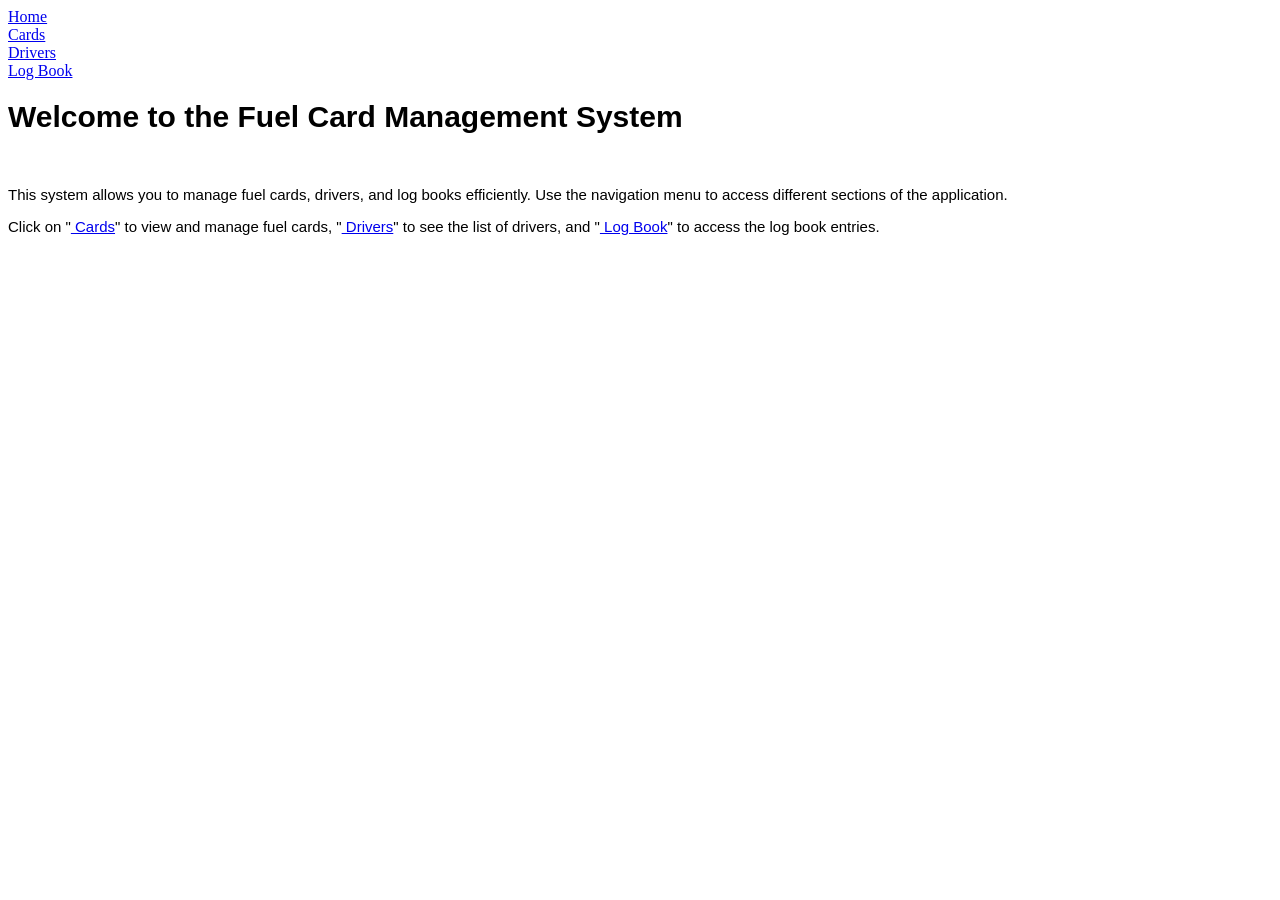
<file: src/main/resources/templates/index.html>
<!DOCTYPE html>
<html lang="en"
	xmlns:th="http://www.thymeleaf.org">
<head>
    <meta charset="UTF-8">
    <meta name="viewport" content="width=device-width, initial-scale=1.0">
    <link rel="stylesheet" th:href="@{/css/style.css}">
    <title>Home</title>
</head>

<body>
<div class="container">
    <div class="box-1">
        <div class="menu-1"><a href="/">Home</a></div>
        <div class="menu-2"><a href="/fuel_cards">Cards</a></div>
        <div class="menu-3"><a href="/drivers_list">Drivers</a></div>
        <div class="menu-4"><a href="/log_book">Log Book</a></div>
    </div>        
    <div class="box-2" style="font-family: sans-serif; font-size: 15px;">
        <h1>Welcome to the Fuel Card Management System</h1><br>
        <p>This system allows you to manage fuel cards, drivers, and log books efficiently. Use the navigation menu to access different sections of the application.</p>
        <p>Click on "<a href="/fuel_cards" style="text-decoration: underline;">
            Cards</a>" to view and manage fuel cards, "<a href="/drivers_list" style="text-decoration: underline;">
            Drivers</a>" to see the list of drivers, and "<a href="/log_book" style="text-decoration: underline;">
            Log Book</a>" to access the log book entries.</p>
    </div>
</div>
</body>
</html>
</file>
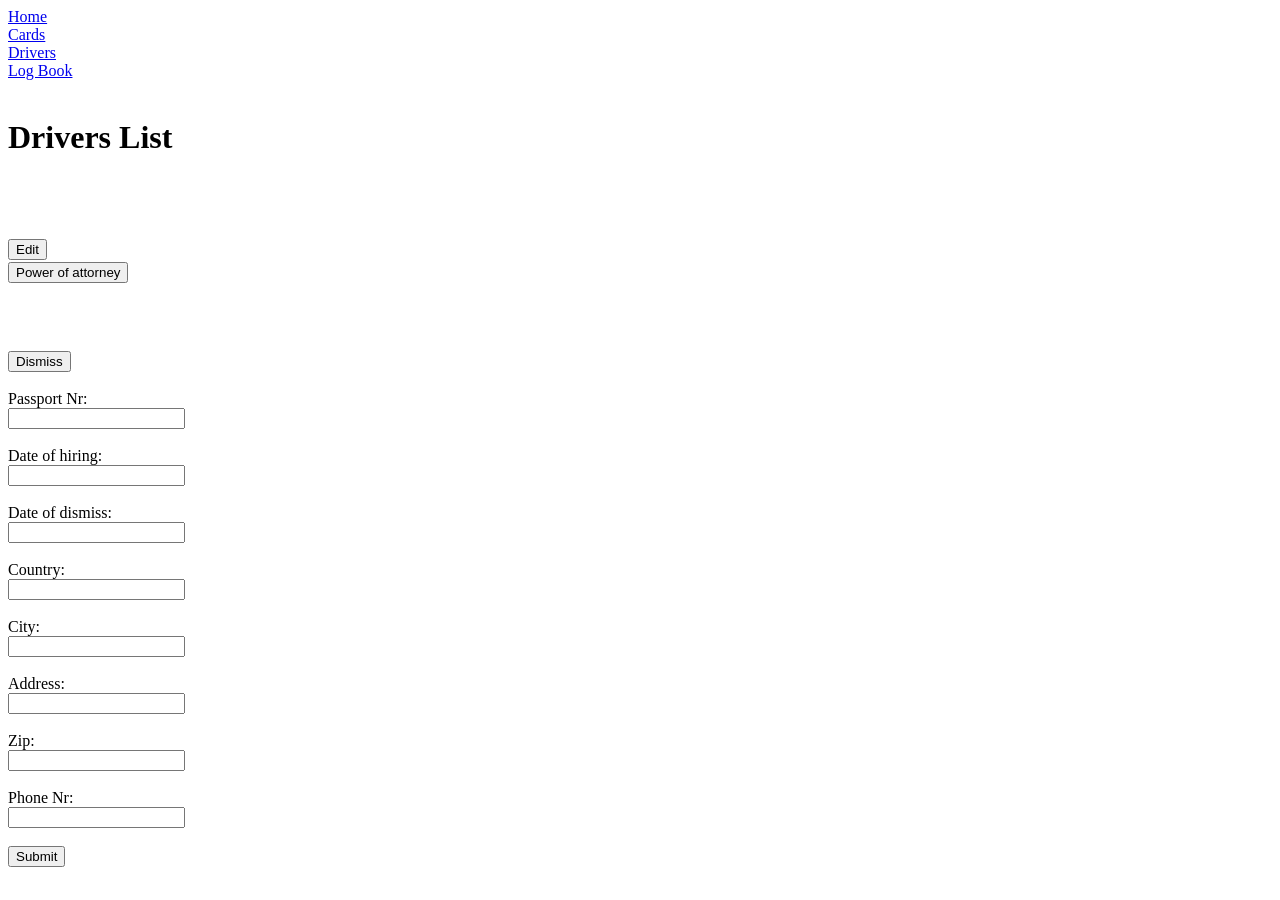
<file: src/main/resources/templates/driver_factory.html>
<!DOCTYPE html>
<html lang="en"
      xmlns:th="http://www.thymeleaf.org" xmlns="http://www.w3.org/1999/html">
<head>
    <meta charset="UTF-8">
    <meta name="viewport" content="width=device-width, initial-scale=1.0">
    <link rel="stylesheet" th:href="@{/css/driver_factory.css}">
    <script th:src="@{/js/driver_factory.js}" defer></script>
    <title>Driver</title>
</head>
<body>

    <div class="container">
        <div class="box-1">
            <div class="menu-1"><a href="/">Home</a></div>
            <div class="menu-2"><a href="/fuel_cards">Cards</a></div>
            <div class="menu-3"><a href="/drivers_list">Drivers</a></div>
            <div class="menu-4"><a href="/log_book">Log Book</a></div>
        </div>  

        <div class="box-2">
            <br>
            <h1 th:text="|${driverDto.lastName} ${driverDto.firstName}|" th:id="${driverDto.id}" class="driver">Drivers List</h1><br>
            <h3 th:text="|Passport: ${driverDto.passport}|"></h3>
            <h3 th:text="|Date of hire: ${driverDto.dateOfHire}|"/>

            <br>
                <button class="btn-block2" id="driver-factory-btn-edit" type="button">Edit</button>
            <br>
            <button class="btn-block2" id="driver-factory-btn-power-of-attorney" type="button">Power of attorney</button>
            <br>
            <br>
            <br>
            <br>
            <button class="btn-block2" id="driver-factory-btn-dismiss" type="button">Dismiss</button>

        </div>

        <div class="box-3">
            <form th:action="@{/driver_factory}" th:object="${driverDto}" method="post" class="form-hidden" th:id="editForm">

                <label for="passport">Passport Nr:</label><br>
                <input th:field="*{passport}" type="text" id="passport" name="passport"><br><br>
                <label for="date-of-hire">Date of hiring:</label><br>
                <input th:field="*{dateOfHire}" type="text" id="date-of-hire" name="dateOfHire"><br><br>
                <label for="date-of-dismiss">Date of dismiss:</label><br>
                <input th:field="*{dateOfDismission}" type="text" id="date-of-dismiss" name="dateOfDismission"><br><br>
                <label for="country">Country:</label><br>
                <input th:field="*{driversCountry}" type="text" id="country" name="country"><br><br>
                <label for="city">City:</label><br>
                <input th:field="*{driversCity}" type="text" id="city" name="city"><br><br>
                <label for="address">Address:</label><br>
                <input th:field="*{driversAddress}" type="text" id="address" name="address"><br><br>
                <label for="zip">Zip:</label><br>
                <input th:field="*{driversZip}" type="text" id="zip" name="zip"><br><br>
                <label for="phone">Phone Nr:</label><br>
                <input th:field="*{driversPhone}" type="text" id="phone" name="phone"><br><br>
                <input type="submit" value="Submit" id="closeForm">

            </form>
        </div>

            
    </div>
</body>
</html>
</file>
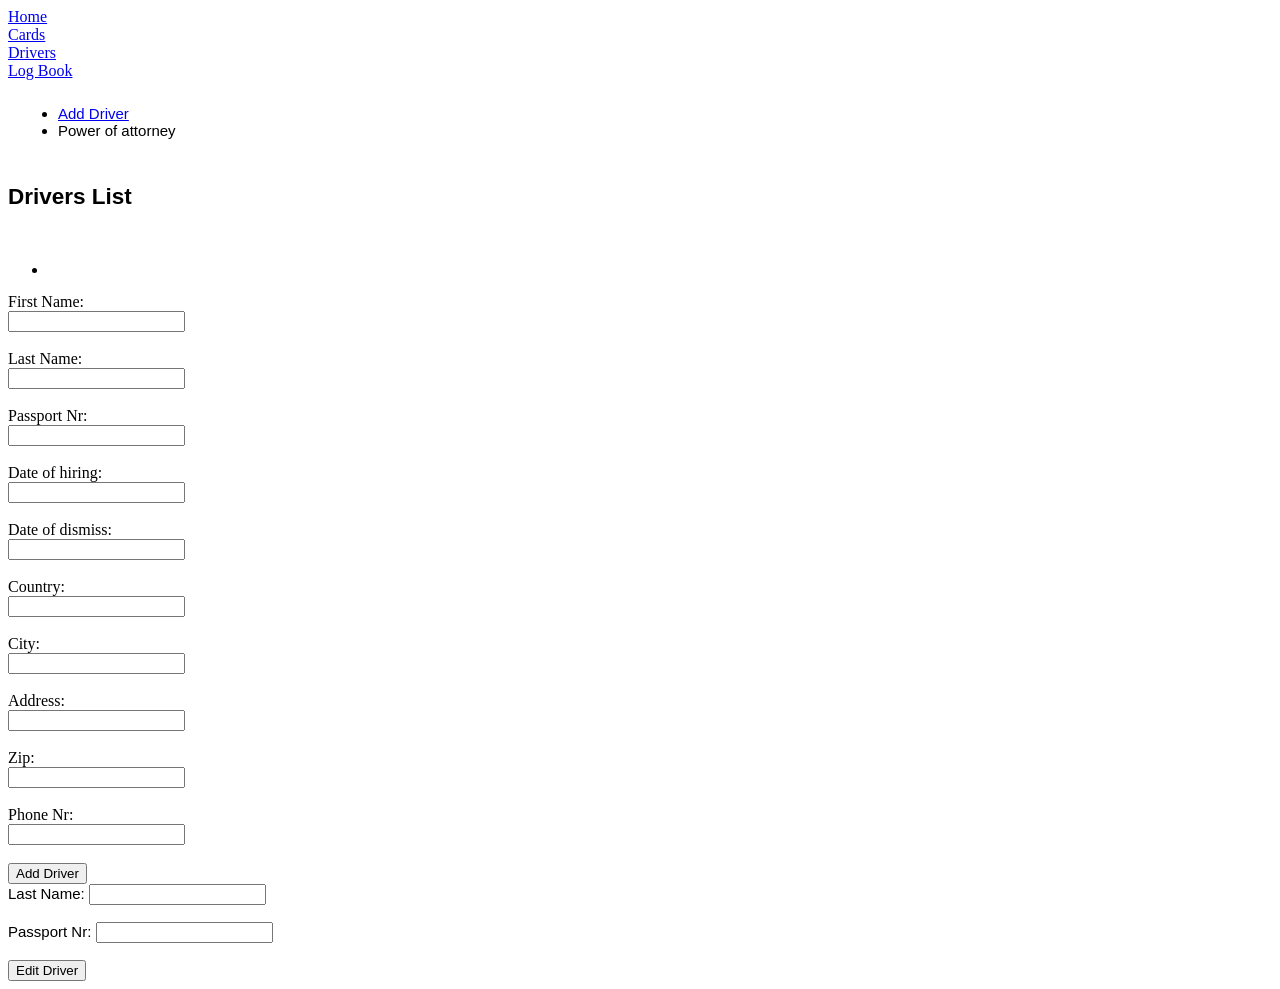
<file: src/main/resources/templates/drivers_list.html>
<!DOCTYPE html>
<html lang="en" 
    xmlns:th="http://www.thymeleaf.org">    
<head>
    <meta charset="UTF-8">
    <meta name="viewport" content="width=device-width, initial-scale=1.0">
    <link rel="stylesheet" th:href="@{/css/drivers_list.css}">
    <script th:src="@{/js/drivers_list.js}" defer></script>
    <title>Drivers list</title>
</head>
<body>

    <div class="container">
        <div class="box-1">
            <div class="menu-1"><a href="/">Home</a></div>
            <div class="menu-2"><a href="/fuel_cards">Cards</a></div>
            <div class="menu-3"><a href="/drivers_list">Drivers</a></div>
            <div class="menu-4"><a href="/log_book">Log Book</a></div>
        </div>  

        <div class="box-2 " style="font-family: sans-serif; font-size: 15px">
            <div style="margin-bottom: 20px; padding: 10px;">
                <ul>
                    <li><a href="#" id="openForm">Add Driver</a></li>
                    <li>Power of attorney</li>
                </ul>   
            </div>

            
            <h2>Drivers List</h2><br>
            <ul>
                <li th:each="element : ${drivers}" th:id="'driver-' + ${element.id}" class="drivers-list">
                    <span th:text="${element.lastName}"></span>
                    <span th:text="${element.firstName}"></span>
                </li>
            </ul>
        </div>

        <div class="box-3">
<!--Form "Add Driver"-->
            <form id="formBlock" class="form-hidden"
                  th:action="@{/drivers/add_driver}"
                  th:object="${driverDto}" method="post">
                <label for="firstName">First Name:</label><br>
                <input th:field="*{firstName}" type="text" id="firstName" name="firstName" ><br><br>
                <label for="lastName">Last Name:</label><br>
                <input th:field="*{lastName}" type="text" id="lastName" name="lastName" ><br><br>
                <label for="passport">Passport Nr:</label><br>
                <input th:field="*{passport}" type="text" id="passport" name="passport"><br><br>
                <label for="date-of-hire">Date of hiring:</label><br>
                <input th:field="*{dateOfHire}" type="text" id="date-of-hire" name="dateOfHire"><br><br>
                <label for="date-of-dismiss">Date of dismiss:</label><br>

                <input th:field="*{dateOfDismission}" type="text" id="date-of-dismiss" name="dateOfDismission"><br><br>
                <label for="country">Country:</label><br>
                <input th:field="*{driversCountry}" type="text" id="country" name="country"><br><br>
                <label for="city">City:</label><br>
                <input th:field="*{driversCity}" type="text" id="city" name="city"><br><br>
                <label for="address">Address:</label><br>
                <input th:field="*{driversAddress}" type="text" id="address" name="address"><br><br>
                <label for="zip">Zip:</label><br>
                <input th:field="*{driversZip}" type="text" id="zip" name="zip"><br><br>
                <label for="phone">Phone Nr:</label><br>
                <input th:field="*{driversPhone}" type="text" id="phone" name="phone"><br><br>
                <input type="submit" value="Add Driver" id="closeForm">

            </form>

<!--Form "Edit Driver"-->
            <form id="editForm" class="form-hidden"
                  th:action="@{/edit_driver}"
                  th:object="${driverDto}" method="post" style="font-family: sans-serif; font-size: 15px;">
            
                <label for="name">Last Name:</label>
                <input th:field="*{lastName}" type="text" id="name" name="lastName"><br><br>
                <label for="edit-passport">Passport Nr:</label>
                <input type="text" id="edit-passport" name="passport"><br><br>

                <input type="submit" value="Edit Driver">
            </form>
        </div>

            
    </div>
</body>
</html>
</file>
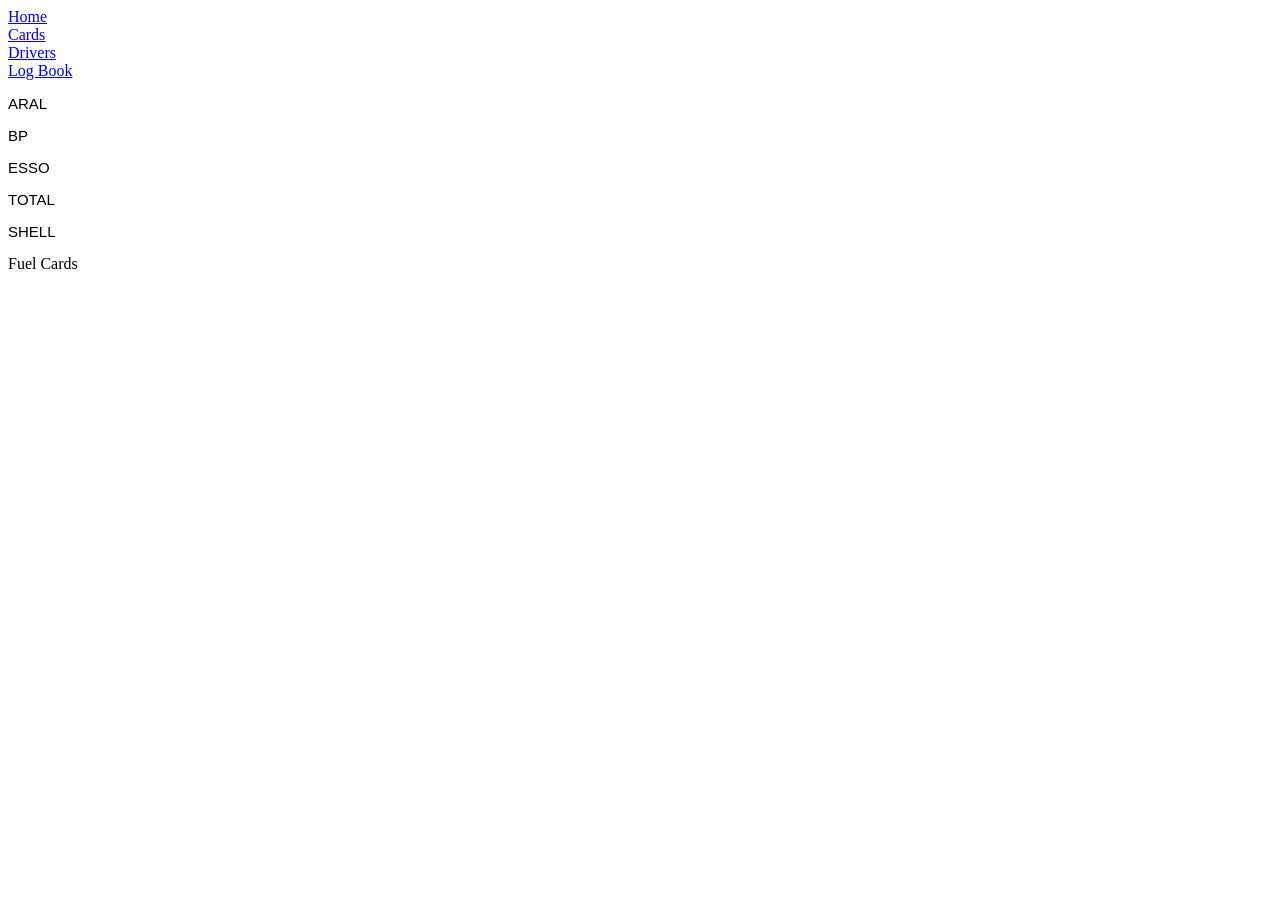
<file: src/main/resources/templates/fuel_cards.html>
<!DOCTYPE html>
<html lang="en" 
    xmlns:th="http://www.thymeleaf.org">    
<head>
    <meta charset="UTF-8">
    <meta name="viewport" content="width=device-width, initial-scale=1.0">
    <link rel="stylesheet" th:href="@{/css/fuel_cards.css}">
    <title>Fuel Cards</title>
</head>
<body>
    <div class="container">
        <div class="box-1">
            <div class="menu-1"><a href="/">Home</a></div>
            <div class="menu-2"><a href="/fuel_cards">Cards</a></div>
            <div class="menu-3"><a href="/drivers_list">Drivers</a></div>
            <div class="menu-4"><a href="/log_book">Log Book</a></div>
        </div>  
        <div class="box-2 " style="font-family: sans-serif; font-size: 15px">
            <p > <span >ARAL</span></p>
            <p > <span >BP</span></p>
            <p > <span >ESSO</span></p>
            <p > <span >TOTAL</span></p>
            <p > <span >SHELL</span></p>
            
        </div>
        <div class="box-3">Fuel Cards
        </div>

            
    </div>
</body>
</html>
</file>
